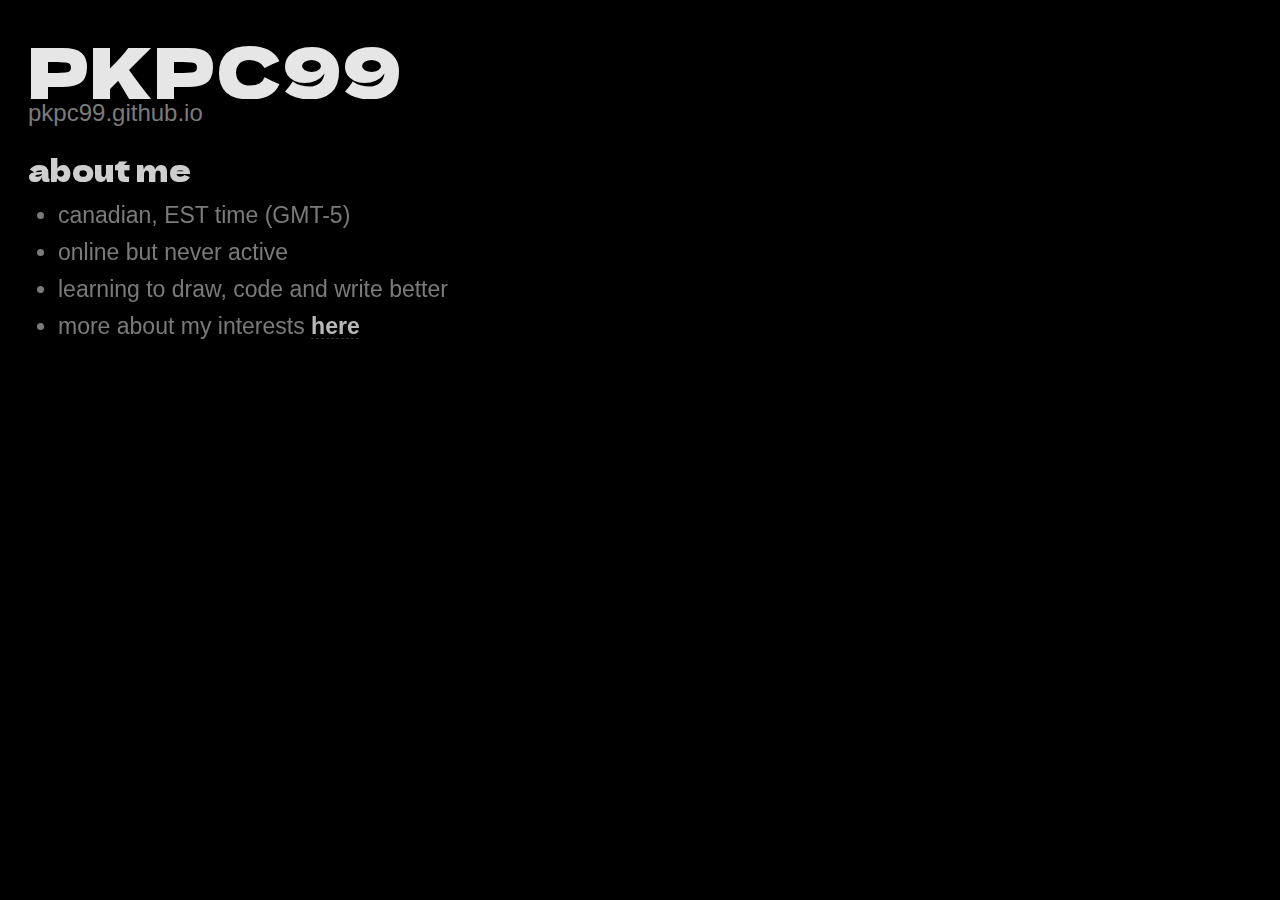
<file: about.html>
<html>
  <head>
    <meta name="viewport" content="width=device-width, initial-scale=1">
    <title>PKPC99</title>
    <link rel="icon" href="https://64.media.tumblr.com/ba5525edc2011450f1ab4e1c05ec435d/caef1a1795697a84-99/s75x75_c1/bd051b375501b771cf74e5333c8aea832aadcbe8.gif">
  </head>
  <body>
<h1>PKPC99</h1>
<h2>pkpc99.github.io</h2>
<H3>about me</H3>
<ul>
<li>canadian, EST time (GMT-5)</li>
<li>online but never active</li>
<li>learning to draw, code and write better</li>
<li>more about my interests <a href="likes">here</a></li>
</ul>

    
<style>
@import url('https://fonts.googleapis.com/css2?family=Dela+Gothic+One&display=swap');

@media only screen and (max-width:820px) {
li, h2, {
font-size: 1.9rem;
}
}

body {
overflow-x: hidden;
color: white;
width: 100%;
background: black url(https://pbs.twimg.com/media/F-S45XwbMAAJkKT?format=jpg&name=large) right bottom no-repeat;
background-blend-mode: luminosity;
background-attachment: fixed;
filter: brightness(.9);
background-size: 300px;
}


h1, li, p, iframe{
font-family: sans-serif;
margin: 5px 0 0px 20px;
padding-top: 10px;
}

h1, li, p, iframe{
font-family: sans-serif;
margin: 5px 0 0px 20px;
padding-top: 10px;
}

h1{font-size: 70px; font-weight: 300; font-family: 'Dela Gothic One'; position: sticky; top: 0px; background: black;}
h2{font-weight: 400;margin: -20px 0 -10px 20px; font-family: sans-serif; color: #888; position: sticky; top: 93px; background: black; padding-bottom: 10px;}
h3{font-size: 30px; font-weight: 200; font-family: 'Dela Gothic One'; margin: 20px 0 -15px 20px; color: #e5e5e5}
h4 {font-weight: 400;margin: 10px 0px -10px 10px;font-family: sans-serif;color: #888;}

li {
font-size: 23px;
margin-bottom: -5px;
text-indent: 0px;
margin-left: 10px;
list-style-image : url(https://gifcity.carrd.co/assets/images/gallery10/240f9f9b.gif);
text-decoration: none;
color: #888;
}

li small{
font-size: 20px;
color: #666;

}

li a{
text-decoration: underline dashed .1px #333;
text-underline-offset: 4px;
color: #ccc;
font-weight: 700;
}

li:nth-child(even) {
list-style-image:url(https://pix.crd.co/assets/images/gallery21/f6021301_original.png);
}

iframe{
filter: grayscale(2);
border: 0px black solid;
outline: black solid 0px;
}

hr{
visibility: hidden;
margin-bottom: 0px;
}

  :not(.ytp-mweb-player) .ytp-watermark {
    width: 0;
}
  .ytp-hide-controls:not(.ytp-mweb-player) .ytp-watermark {visibility: hidden;}

</style>
</body>
</html>
</file>
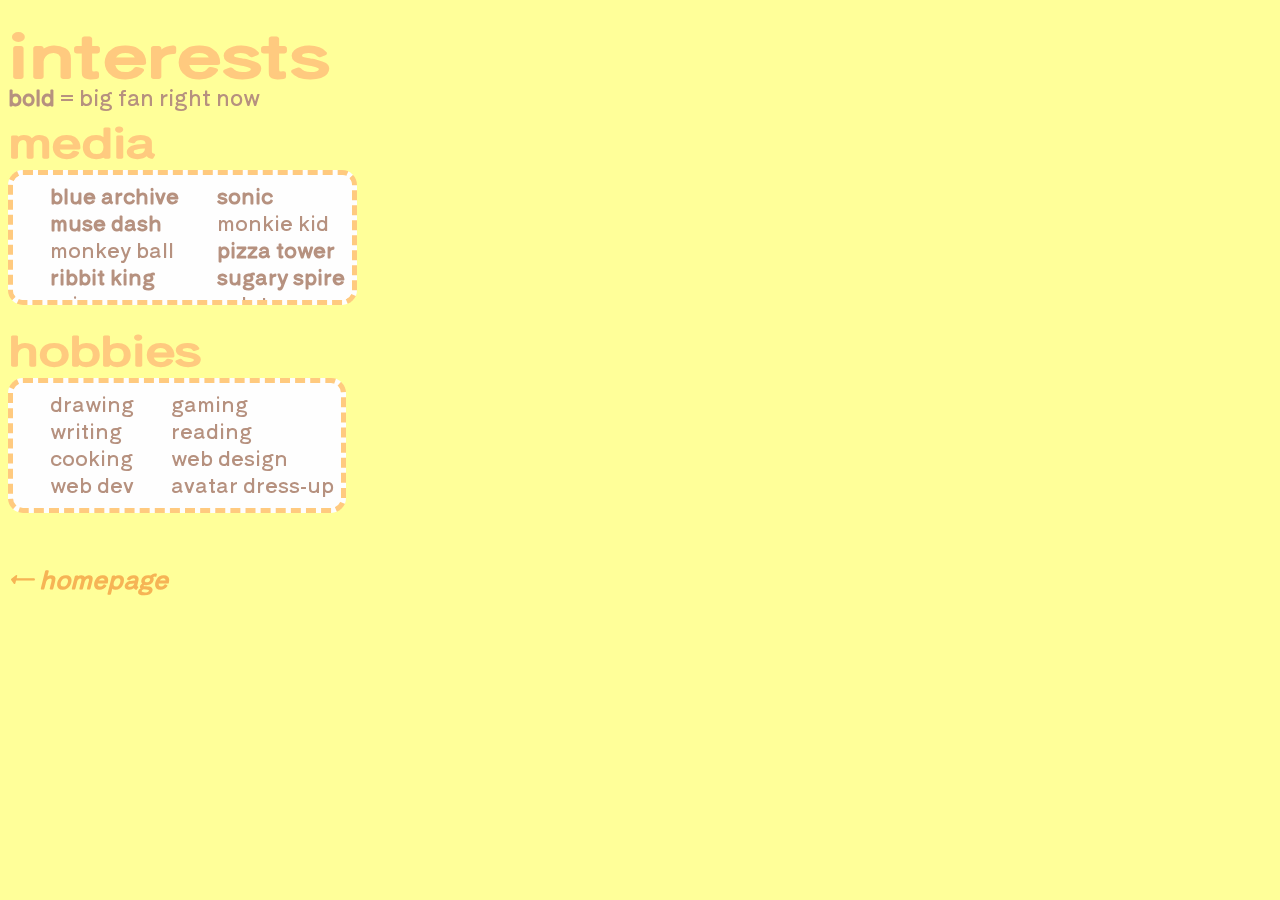
<file: likes.html>
<html style="overflow-x: hidden;">
  <head>
    <meta name="viewport" content="width=device-width, initial-scale=.85">
    <title>PKPC99</title>
    <link rel="icon" href="https://iili.io/J4RcEan.gif">
  </head>

  <body>
<div class="img"></div>
<h1>interests</h1>
<b>bold</b> = big fan right now

<table>
<h2>media </h2>
<!- I know this [h2 in table] is a bad practice    ->
<!- but it works for what i want to do right now!!!->
<tbody>
<tr> <td><b>blue archive</b></td>   <td><b>sonic</b></td> </tr>
<tr> <td><b>muse dash</b></td>   <td>monkie kid</td> </tr>
<tr> <td>monkey ball</td>   <td><b>pizza tower</b></td> </tr>
<tr> <td><b>ribbit king</b></td>   <td><b>sugary spire</b></td> </tr>
<tr> <td>priconne</td>   <td>splatoon</td> </tr>
<tr> <td>warioware &<br>warioland</td>   <td>super<br>milk-chan</td> </tr>
</tbody>
</table>


<table style="overflow:hidden;">
<h2>hobbies</h2>
<tbody>
<tr> <td>drawing</td>   <td>gaming</td> </tr>
<tr> <td>writing</td>   <td>reading</td> </tr>
<tr> <td>cooking</td>   <td>web design</td> </tr>
<tr> <td>web dev</td>   <td>avatar dress-up</td> </tr>

</tbody>
</table>
<br>


<a class="redir" href="https://pkpc99.github.io">← homepage</a>
</body>



<style>
@import url('https://fonts.googleapis.com/css2?family=Shippori Antique B1&display=swap');
 body {
font-family: Shippori Antique B1;
overflow-x: hidden;
color: #b6917f;
font-size: 22px;
width: 100%;
background: #ffff99 url(https://i.ibb.co/0QbwRJx/yello043.jpg) repeat;
background-attachment: fixed;
}

h1,h2{
font-family: Shippori Antique B1;
margin: 0;
transform-origin: top left;
transform: scaleX(130%);
letter-spacing: -1px;
color: #ffca7f;
}

h1{
font-size: 60px;
margin-bottom: -15px;
}

h2 {
font-size: 40px;
}

.img{
background: url(http://dl7.glitter-graphics.net/pub/1330/1330847kvtf9k99np.gif) center/150px no-repeat;
width: 150px;
height: 150px;
position: fixed;
filter: brightness(110%) sepia(60%);
bottom: 5px;
right: 5px;
background-position: bottom right;
background-attachment: fixed;
z-index: -3;
}

.redir {
padding:0;
font-size: 25px;
text-decoration: none;
color: #f6b455;
font-weight: 700;
font-style: italic;
}

small{
font-size: 13px;
}

li:nth-child(even) {
list-style-image:url(https://xyz.crd.co/assets/images/gallery05/117eeeb7.gif?v=4ca63763);
}

li:nth-child(3n) {
list-style-image:url(https://pix.crd.co/assets/images/gallery07/26042e27.gif?v=ca70c28c);
}



table{
box-sizing: border-box;
overflow: scroll;
display: block;
height:135px;
width: max-content;
max-width: 90%;
background: #fefefe;
border: 5px dashed #ffca7f;
padding: 5px;
margin-bottom: 15px;
border-radius: 15px;
line-height: 17px;
}

td {
position: relative;
font-size: 21px;
background:rgba(239, 25, 250, 0);
padding: 5px 0px 0px 15px;
}

td:nth-child(2n){
padding-left: 20px;
}

td::before{
content: "█";
background: url("https://barok.crd.co/assets/images/gallery02/d71cc580.gif") center no-repeat;
filter: sepia(30%);
color: transparent;
background-size: 85%;
margin: auto 5px auto -5px;
vertical-align: middle;
}

table::-webkit-scrollbar {
height: 10px;
width: 10px;
}

table::-webkit-scrollbar-thumb {
border-radius: 5.8em;
background-color: #ffca7f;
background-image:linear-gradient(45deg, rgba(255, 255, 255, .2) 25%, transparent 25%, transparent 50%, rgba(255, 255, 255, .2) 50%, rgba(255, 255, 255, .2) 75%, transparent 75%, transparent);
}

</style>
</html>
</file>
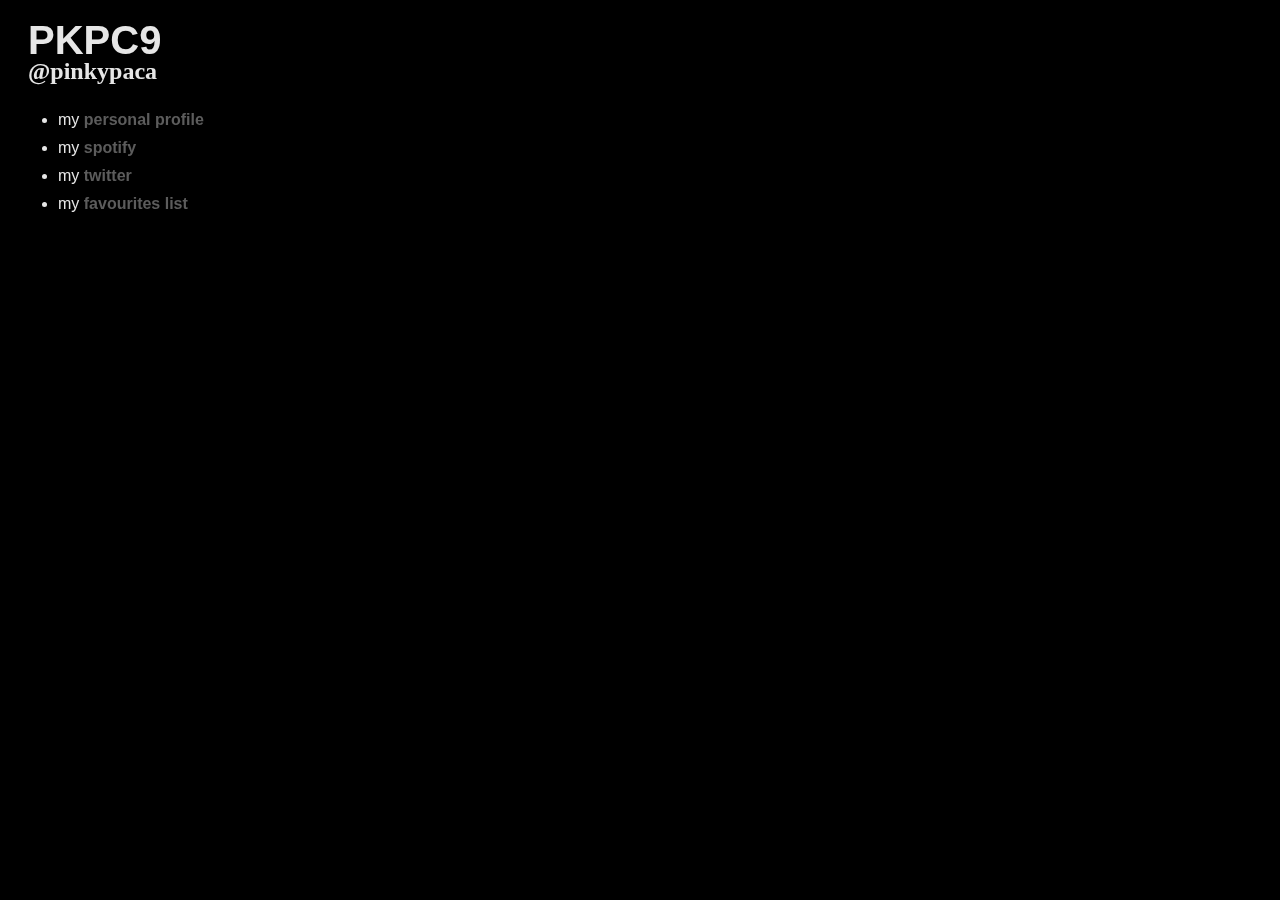
<file: pkpc9final.html>
<html>
  <head>
    <title>PKPC9</title>
    <link rel="icon" href="https://64.media.tumblr.com/ba5525edc2011450f1ab4e1c05ec435d/caef1a1795697a84-99/s75x75_c1/bd051b375501b771cf74e5333c8aea832aadcbe8.gif">
  </head>
  <body>
<h1>PKPC9</h1>
<h2>@pinkypaca</h2>
<ul>
<li>my <a href=""> personal profile</a></li>
<li>my <a href=""> spotify</a></li>
<li>my <a href=""> twitter</a></li>
<li>my <a href=""> favourites list</a></li>
</ul>
<iframe style="border-radius:12px" src="https://open.spotify.com/embed/track/0ngQSCRVUELspimIQ03Q9r?utm_source=generator&theme=0" width="280px" height="100" frameBorder="0" allowfullscreen="" allow="autoplay;" loading="lazy"></iframe>
</body>
</html>

<style>
body {
color: white;
width: 100%;
background: black url(https://pbs.twimg.com/media/F-S45XwbMAAJkKT?format=jpg&name=large) right bottom no-repeat;
background-blend-mode: luminosity;
filter: brightness(.9);
background-size: 300px;
}

a{
text-decoration: underline dashed .1px #333;
text-underline-offset: 4px;
color: gray;
font-weight: 700;
}
a:visited {
text-decoration-color: transparent;
  color: #666;
}

h1, li, p, iframe{
font-family: sans-serif;
margin: 5px 0 0px 20px;
padding-top: 10px;
}

h1{font-size: 40px; font-weight: 900;}
h2{font-weight: 900;margin: -5px 0 0px 20px;}

li {
margin-bottom: -5px;
text-indent: 0px;
margin-left: 10px;
list-style-image : url(https://gifcity.carrd.co/assets/images/gallery10/240f9f9b.gif);
}

li:nth-child(even) {
list-style-image:url(https://pix.crd.co/assets/images/gallery21/f6021301_original.png);
}

</style>
</file>
